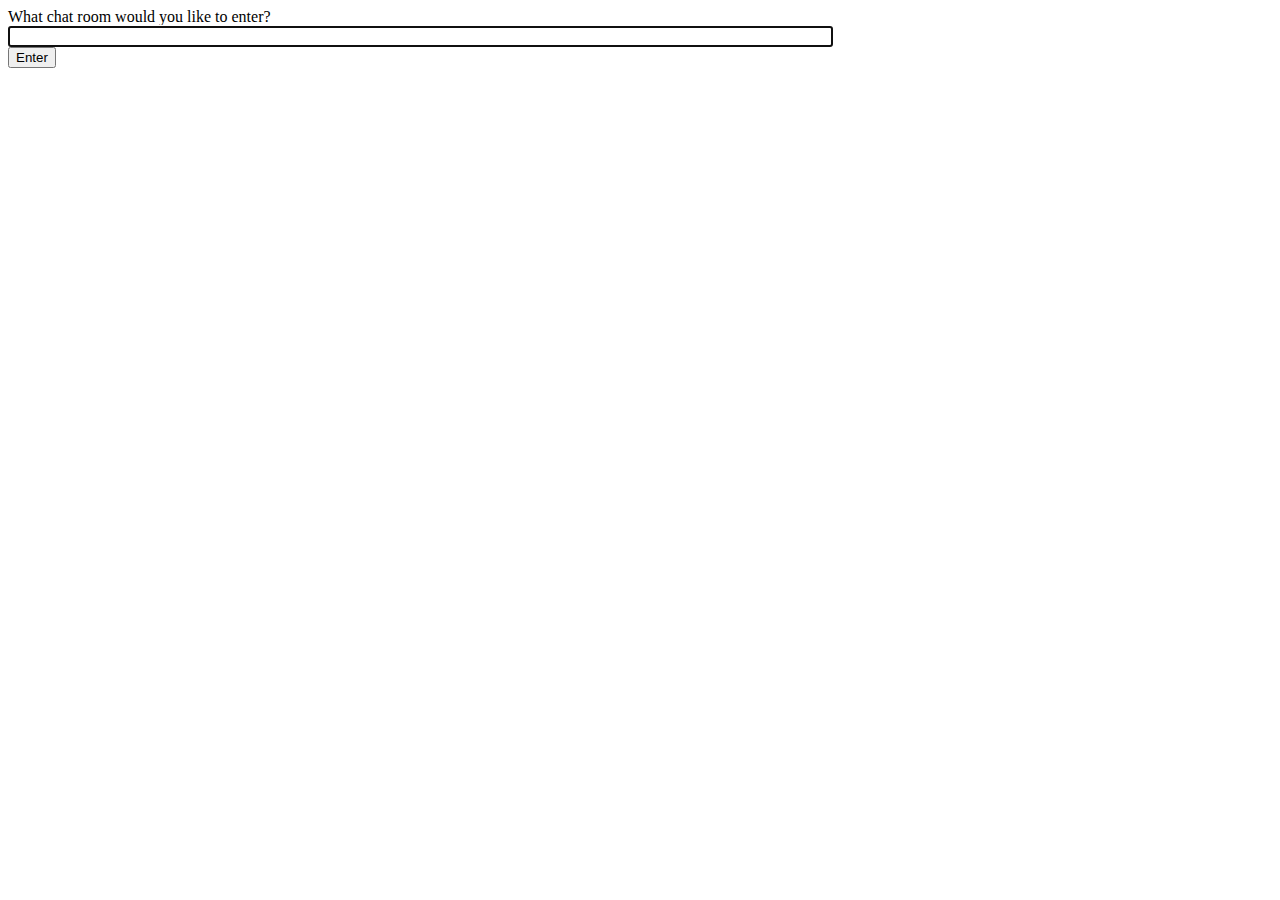
<file: templates/chat_app/index.html>
<!-- chat/templates/chat/index.html -->
<!DOCTYPE html>
<html lang="pt-br">
  <head>
    <meta charset="utf-8" />
    <meta name="viewport" content="width=device-width, initial-scale=1.0" />
    <title>Chat Rooms</title>
  </head>
  <body>
    What chat room would you like to enter?<br />
    <input id="room-name-input" type="text" size="100" /><br />
    <input id="room-name-submit" type="button" value="Enter" />

    <script>
      document.querySelector("#room-name-input").focus();
      document.querySelector("#room-name-input").onkeyup = function (e) {
        if (e.key === "Enter") {
          // enter, return
          document.querySelector("#room-name-submit").click();
        }
      };

      document.querySelector("#room-name-submit").onclick = function (e) {
        var roomName = document.querySelector("#room-name-input").value;
        window.location.pathname = "/chat/" + roomName + "/";
      };
    </script>
  </body>
</html>
</file>
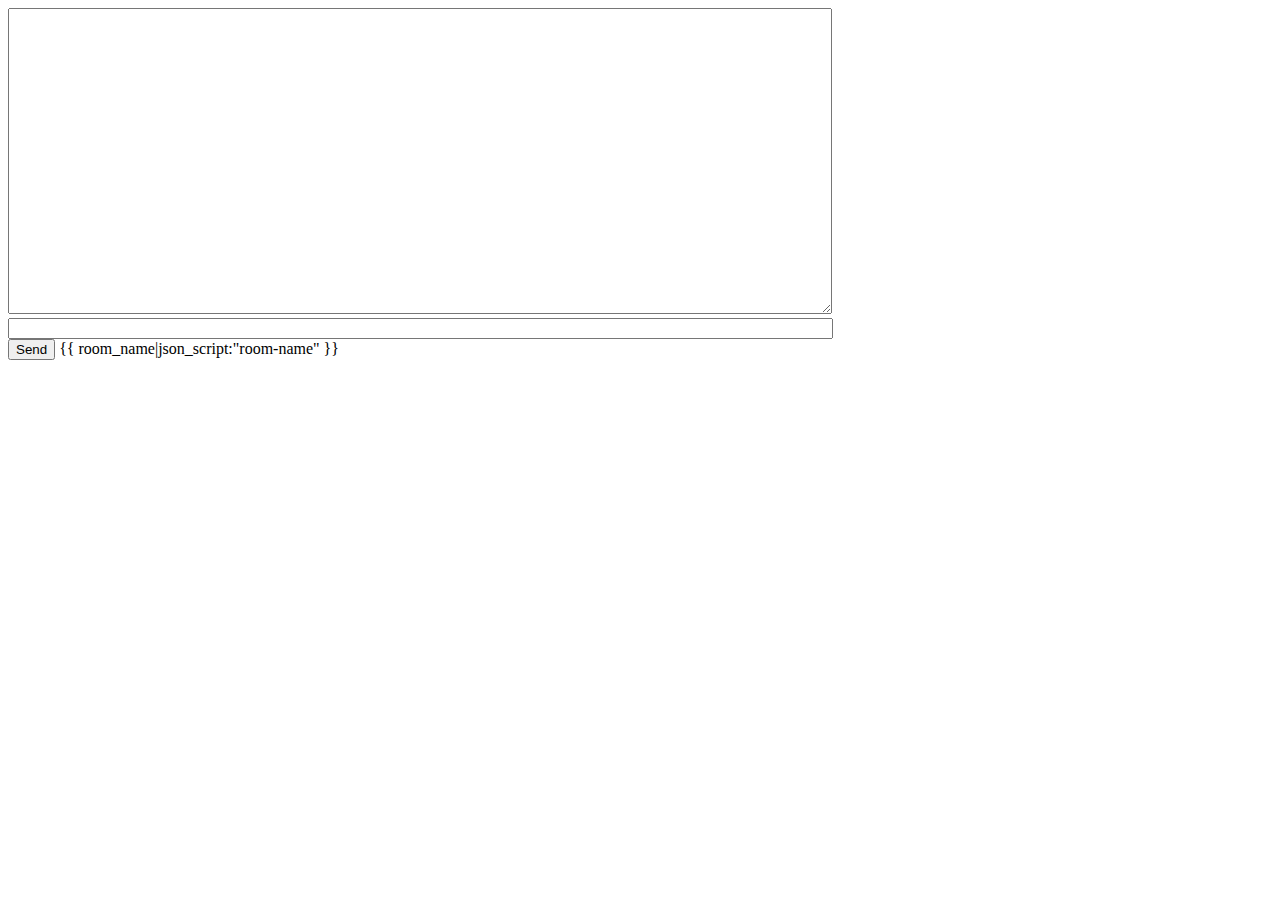
<file: templates/chat_app/room.html>
<!-- chat/templates/chat/room.html -->
<!DOCTYPE html>
<html lang="pt-br">
  <head>
    <meta charset="UTF-8" />
    <meta name="viewport" content="width=device-width, initial-scale=1.0" />
    <title>Chat Room</title>
  </head>
  <body>
    <textarea id="chat-log" cols="100" rows="20"></textarea><br />
    <input id="chat-message-input" type="text" size="100" /><br />
    <input id="chat-message-submit" type="button" value="Send" />

    {{ room_name|json_script:"room-name" }}
    <script>

      
      const roomName = JSON.parse(document.getElementById('room-name').textContent);

      const chatSocket = new WebSocket(
        "ws://" + window.location.host + "/ws/chat/" + roomName + "/"
      );

      chatSocket.onmessage = function (e) {
        const data = JSON.parse(e.data);


        // Verifique se há um erro na mensagem recebida
        if (data.error) {
          console.error("Error received:", data.error);
          // Adote a lógica apropriada para lidar com mensagens de erro no seu aplicativo
          return;
        }

        // Verifique se há dados válidos na mensagem
        if (data.message && data.sender) {
          document.querySelector("#chat-log").value +=
            data.sender + ": " + data.message + "\n";

            
        } else {
          console.error("Invalid message format received:", data);
        }
      };


      chatSocket.onclose = function (e) {
        console.error("Chat socket closed unexpectedly");
      };

      document.querySelector("#chat-message-input").focus();
      document.querySelector("#chat-message-input").onkeyup = function (e) {
        if (e.key === "Enter") {
          // enter, return
          document.querySelector("#chat-message-submit").click();
        }
      };

      document.querySelector("#chat-message-submit").onclick = function (e) {
        const messageInputDom = document.querySelector("#chat-message-input");
        const message = messageInputDom.value;

        // Envie apenas mensagens não vazias
        if (message.trim() !== "") {
          chatSocket.send(
            JSON.stringify({
              message: message,
              receiver_id: roomName, // Substitua pelo ID do destinatário correto
            })
          );
        }
        messageInputDom.value = "";

      };
    </script>
  </body>
</html>
</file>
